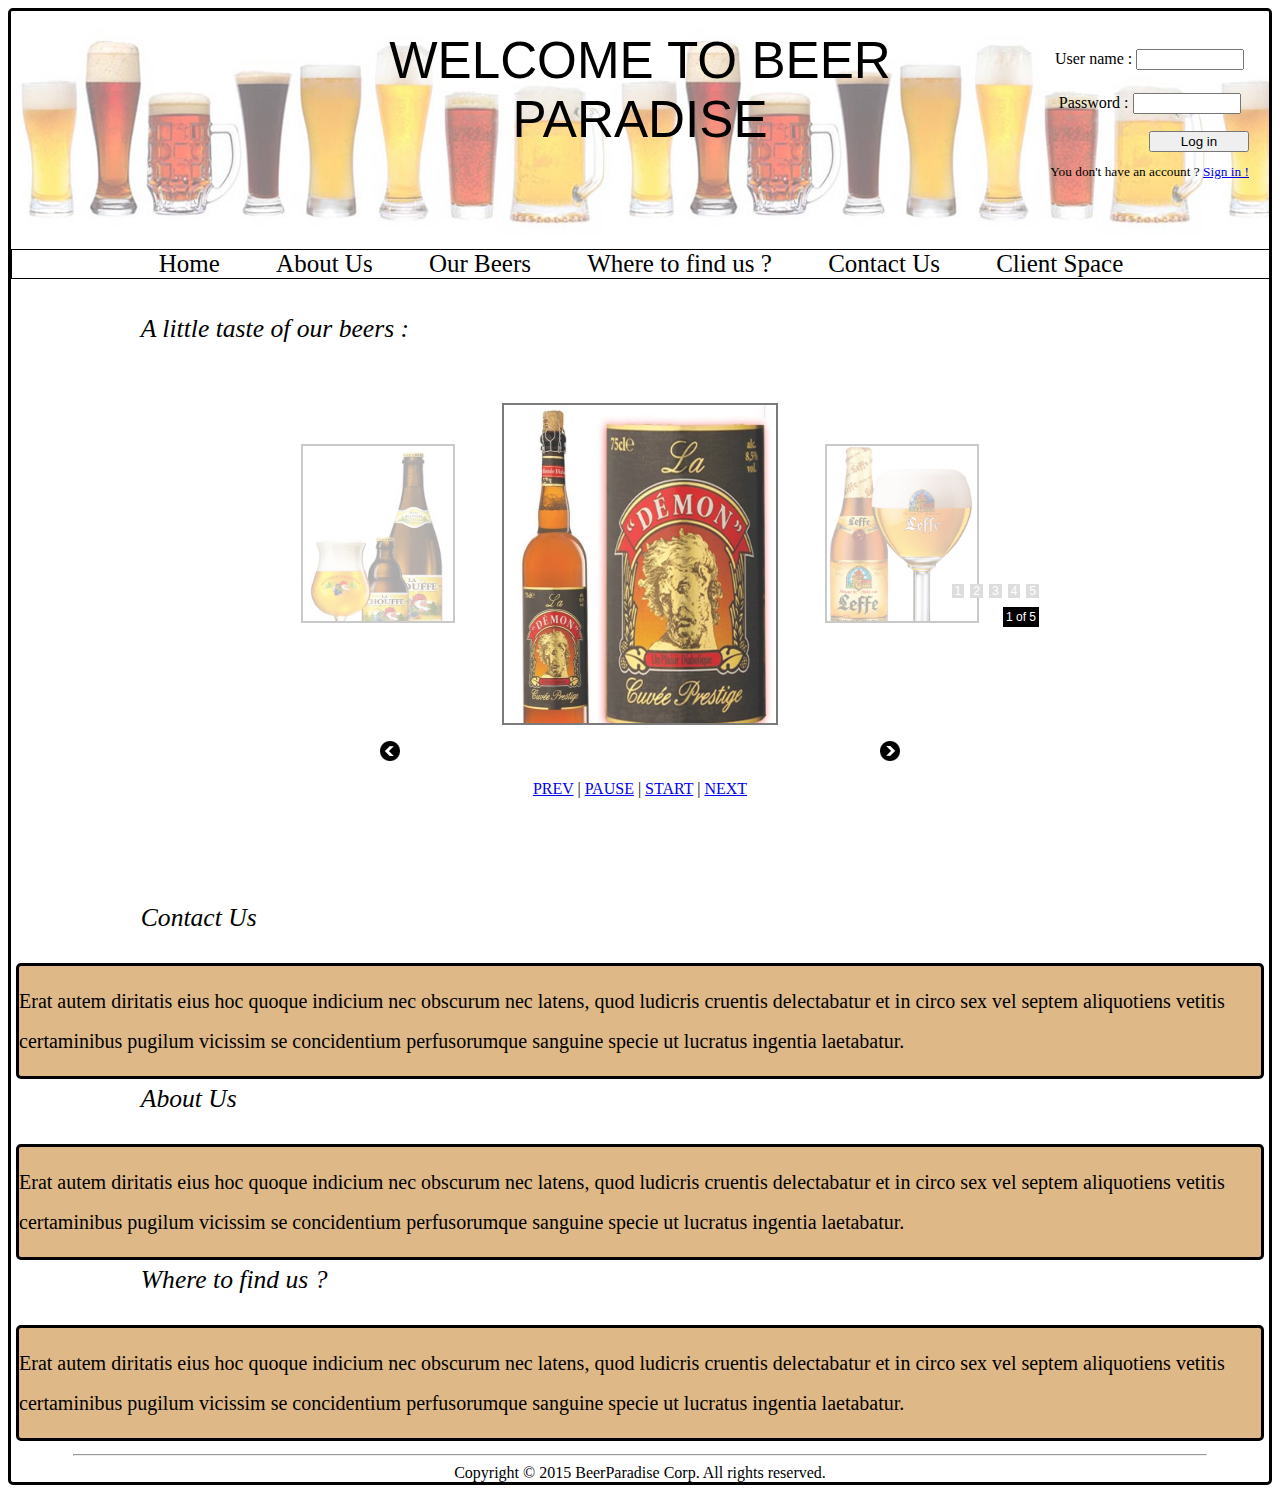
<file: index.html>
<!DOCTYPE html>
<html>
<head>

<title> Beer Paradise </title>

<meta http-equiv="Content-Type" content="text/html; charset=UTF-8"/>
<link href="css/Style.css" rel="stylesheet" type="text/css" />
<link href="css/header.css" rel="stylesheet" type="text/css" />
<link rel="stylesheet" type="text/css" href="css/login.css">
<link rel="stylesheet" href="css/feature-carousel.css" charset="utf-8" />
    <script src="js/jquery-1.7.min.js" type="text/javascript" charset="utf-8"></script>
    <script src="js/jquery.featureCarousel.min.js" type="text/javascript" charset="utf-8"></script>
    <script type="text/javascript">
      $(document).ready(function() {
        var carousel = $("#carousel").featureCarousel({
          // include options like this:
          // (use quotes only for string values, and no trailing comma after last option)
          // option: value,
          // option: value
        });

        $("#but_prev").click(function () {
          carousel.prev();
        });
        $("#but_pause").click(function () {
          carousel.pause();
        });
        $("#but_start").click(function () {
          carousel.start();
        });
        $("#but_next").click(function () {
          carousel.next();
        });
      });
    </script>

</head>
<body>

<header id="header">
	
	<h1 id="header_title"> Welcome to Beer Paradise </h1>
	<div id="login_part" >
		<form action="#" method="post">
			<p id="login_name_div">User name : <input type="text" name="login"></p>
			<p id="login_pass_div">Password : <input type="password" name="pwd"></p>
			<input id="login_button" type="submit" value="Log in"/><br/>
			<p id="signIn_link" style="font-size:10pt;">You don't have an account ? <a href="./Inscription.html">Sign in !</a></p>
		</form>

	</div>
	
	<ul class="sel">
		<li><a href="index.html"> Home </a></li>
		<li><a href="#about_us"> About Us </a></li>
		<li><a href="Products.html"> Our Beers </a> </li>
		<li><a href="#where_to"> Where to find us ? </a></li>
        <li><a href="#contact_us"> Contact Us </a></li>
        <li><a href="client-space.html"> Client Space </a></li>
	</ul>
	
</header>

<div class="contenu">

<carroussel>
	<h2>A little taste of our beers :</h2>
	<center>
    <div class="carousel-container">
    
        <div id="carousel">
	        <div class="carousel-feature">
	          <a href="Products.html"><img class="carousel-image" alt="Image Caption" src="images/R1.png"></a>
	          <div class="carousel-caption">
	            <p>
	              Bière du démon
	            </p>
	          </div>
	        </div>
	        <div class="carousel-feature">
	          <a href="Products.html"><img class="carousel-image" alt="Image Caption" src="images/R2.png"></a>
	          <div class="carousel-caption">
	            <p>
	              Leffe
	            </p>
	          </div>
	        </div>
	        <div class="carousel-feature">
		      <a href="http://en.wikipedia.org/wiki/Admiral_Ackbar"><img class="carousel-image" alt="Image Caption" src="images/R3.jpg"></a>
		      <div class="carousel-caption">
		        <p>
		          Rince Cochon
		        </p>
		      </div>
		    </div>
	        <div class="carousel-feature">
	          <a href="Products.html"><img class="carousel-image" alt="Image Caption" src="images/R4.jpg"></a>
	         	<div class="carousel-caption">
	               	<p>Goudale</p>
				</div>
			</div>
			<div class="carousel-feature">
		      <a href="Products.html"><img class="carousel-image" alt="Image Caption" src="images/R5.jpg"></a>
		      <div class="carousel-caption">
		        <p>
		         Chouffe
		        </p>
		      </div>
		    </div>
        </div>
    
      <div id="carousel-left"><img src="images/arrow-left.png" /></div>
      <div id="carousel-right"><img src="images/arrow-right.png" /></div>
    <div>
			<a id="but_prev" href="#">PREV</a> | <a id="but_pause" href="#">PAUSE</a> | <a id="but_start" href="#">START</a> | <a id="but_next" href="#">NEXT</a>
	</div>
    </div>
</center>
</carroussel>



<h2 id="contact_us">Contact Us</h2>
<article>
<p>
Erat autem diritatis eius hoc quoque indicium nec obscurum nec latens, quod ludicris cruentis delectabatur et in circo sex vel septem aliquotiens vetitis certaminibus pugilum vicissim se concidentium perfusorumque sanguine specie ut lucratus ingentia laetabatur.
</p>
</article>

<h2 id ="about_us">About Us</h2>
<article>
<p>
Erat autem diritatis eius hoc quoque indicium nec obscurum nec latens, quod ludicris cruentis delectabatur et in circo sex vel septem aliquotiens vetitis certaminibus pugilum vicissim se concidentium perfusorumque sanguine specie ut lucratus ingentia laetabatur.
</p>
</article>

<h2 id="where_to">Where to find us ?</h2>
<article>
<p>
Erat autem diritatis eius hoc quoque indicium nec obscurum nec latens, quod ludicris cruentis delectabatur et in circo sex vel septem aliquotiens vetitis certaminibus pugilum vicissim se concidentium perfusorumque sanguine specie ut lucratus ingentia laetabatur.
</p>
</article>


</div>
<footer>
	<center><hr width="90%"/>

	Copyright © 2015 BeerParadise Corp. All rights reserved.
	</center>
</footer>

</body>
</html>
</file>
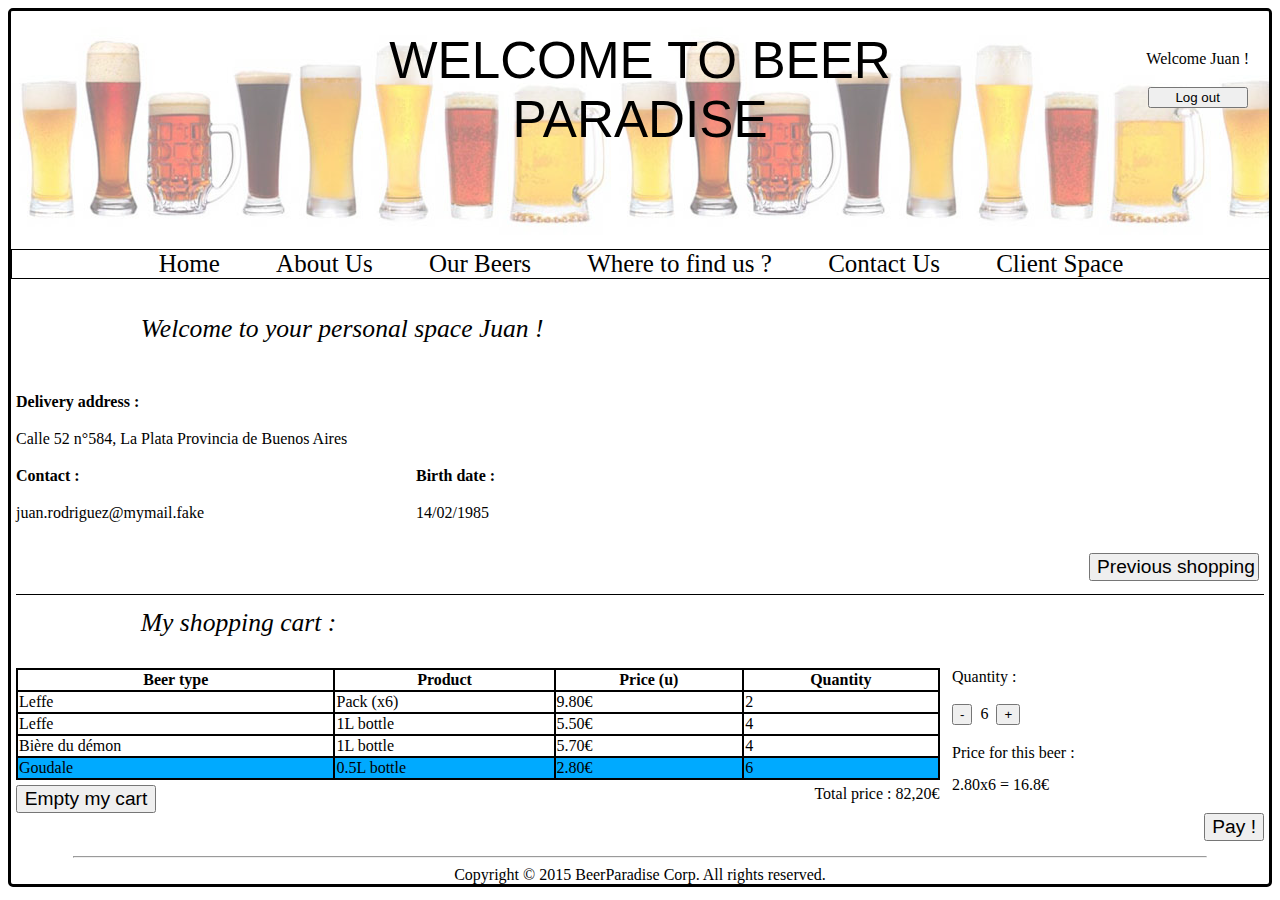
<file: client-space.html>
<!DOCTYPE html>   
<head>
	<title> Beer paradise </title>
	<meta http-equiv="Content-Type" content="text/html; charset=UTF-8"/>
	<link href="css/Style.css" rel="stylesheet" type="text/css" />
	<link href="css/header.css" rel="stylesheet" type="text/css" />
	<link rel="stylesheet" type="text/css" href="css/login.css">
</head>


<body>
<header id="header">
	
	<h1 id="header_title"> Welcome to Beer Paradise </h1>
	<div id="logged_part">
	    <form action="#" method="post">
			<p> Welcome Juan !</p>
			<input id="logout_button" type="submit" value="Log out"/>
	    </form>

	</div>
	
	<ul class="sel">
		<li><a href="./index.html"> Home </a></li>
		<li><a href="./index.html#about_us"> About Us </a></li>
		<li><a href="Products.html"> Our Beers </a> </li>
		<li><a href="./index.html#where_to"> Where to find us ? </a></li>
        <li><a href="./index.html#contact_us"> Contact Us </a></li>
        <li><a href="client-space.html"> Client Space </a></li>
	</ul>
	
</header>

<div class="contenu">
	<h2>Welcome to your personal space Juan !</h2>
	<div id="client_data">
		<p>Delivery address :</p>
		Calle 52 n°584, La Plata Provincia de Buenos Aires
		<div id="contact_data">
			<p id="id_contact">Contact :</p>
			juan.rodriguez@mymail.fake
		</div>
		<div id="birth_data">
		<p id="id_birth">Birth date :</p>
		14/02/1985
		</div>
		<input id="shop_but" type="button" value="Previous shopping" onclick="alert('It seems that so far, you havn\'t bought anything yet !');"/>
	</div>
	<hr size="1" color="black"/>
	<div id="client_cart">
		<h2>My shopping cart :</h2>
		<div id="cart_part">
			<table id="cart_table">
				<tr>
					<th>Beer type</th>
					<th>Product</th>
					<th>Price (u)</th>
					<th>Quantity</th>
				</tr>
				<tr>
					<td>Leffe</td>
					<td>Pack (x6)</td>
					<td>9.80€</td>
					<td>2</td>
				</tr>
				<tr>
					<td>Leffe</td>
					<td>1L bottle</td>
					<td>5.50€</td>
					<td>4</td>
				</tr>
				<tr>
					<td>Bière du démon</td>
					<td>1L bottle</td>
					<td>5.70€</td>
					<td>4</td>
				</tr>
				<tr style="background-color:#00aaff;">
					<td>Goudale</td>
					<td>0.5L bottle</td>
					<td>2.80€</td>
					<td>6</td>
				</tr>
			</table>
			<input id="cart_but" type="button" value="Empty my cart" />
			<span style="float:right;">Total price : 82,20€</span>
		</div>
		<div id="pay_part">
			<span>Quantity :</span><br/><br/>
			<button>-</button>&nbsp;&nbsp;6&nbsp;&nbsp;<button>+</button>
			<p>Price for this beer :<br/>
			2.80x6 = 16.8€</p>
			<button style="float:right;font-size: 1.2em;">Pay !</button>
		</div>
	</div>
</div>

<footer>
	<center>
		<hr width="90%"/>
		Copyright © 2015 BeerParadise Corp. All rights reserved.
	</center>
</footer>
</body>
</file>
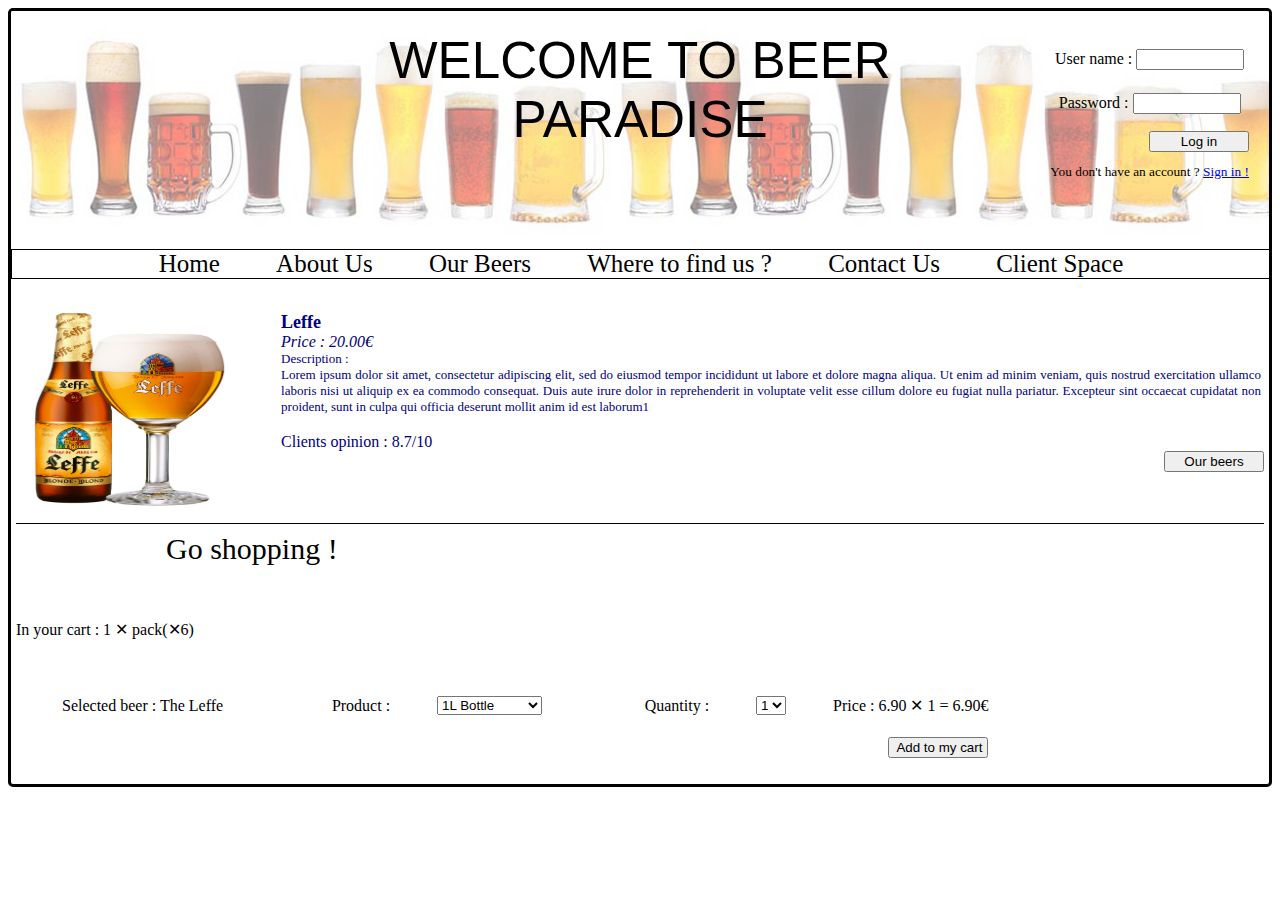
<file: detail.html>
<!DOCTYPE html>
<html>
    <head>
        
        <title> Beer Paradise </title>
        
        <meta http-equiv="Content-Type" content="text/html; charset=UTF-8"/>
        <link href="css/Style.css" rel="stylesheet" type="text/css" />
        <link href="css/header.css" rel="stylesheet" type="text/css" />
        <link rel="stylesheet" type="text/css" href="css/login.css">
            <link rel="stylesheet" href="css/feature-carousel.css" charset="utf-8" />
</head>

</head>
<body>
    
    <header id="header">
        
        <h1 id="header_title"> Welcome to Beer Paradise </h1>
        <div id="login_part" >
            <form action="#" method="post">
                <p id="login_name_div">User name : <input type="text" name="login"></p>
                    <p id="login_pass_div">Password : <input type="password" name="pwd"></p>
                        <input id="login_button" type="submit" value="Log in"/><br/>
                        <p id="signIn_link" style="font-size:10pt;">You don't have an account ? <a href="./Inscription.html">Sign in !</a></p>
                        </form>
            
        </div>
        
        <ul class="sel">
            <li><a href="index.html"> Home </a></li>
            <li><a href="index.html#about_us"> About Us </a></li>
            <li><a href="Products.html"> Our Beers </a> </li>
            <li><a href="index.html#where_to"> Where to find us ? </a></li>
            <li><a href="index.html#contact_us"> Contact Us </a></li>
            <li><a href="client-space.html"> Client Space </a></li>
        </ul>
        
    </header>
    
    <div class="contenu">
        <div class="detail">
            <div class="ima"><img src="images/R2.png" /></div>
            <div class="tit">Leffe</div>
            <div class="pri">Price : 20.00€ </div>
            <div class="des">Description : <br/> Lorem ipsum dolor sit amet, consectetur adipiscing elit, sed do eiusmod tempor incididunt ut labore et dolore
                magna aliqua. Ut enim ad minim veniam, quis nostrud exercitation ullamco laboris nisi ut aliquip ex ea commodo consequat.
                Duis aute irure dolor in reprehenderit in voluptate velit esse cillum dolore eu fugiat nulla pariatur.
                Excepteur sint occaecat cupidatat non proident, sunt in culpa qui officia deserunt mollit anim id est laborum1
            </div>
            <br/>
            <div class="opinion"> Clients opinion : 8.7/10 </div>
            
                <a href="./Products.html" class="back-2-our-beers"> <input type="button" value="Our beers" name="our-beers"/> </a>
            
        </div>
        
        <hr size="1" color="black"/>
        
        <div class="go-shopping">
            <div class="tit-shopping"> Go shopping ! </div>
            <br/>
            <br/>
            <br/>
            <div class=""> In your cart : 1 ✕ pack(✕6) </div>
            <br/>
            <br/>
            
            <div class="form-product">
            <form action="client-space.html" method="post" id="form-product-type">
                
                
                    <table id="table-product">
                    
                    <tr><td id="select-beer"> Selected beer : The Leffe </td>
                    <td> <label for="product"> Product : </label> </td>
                    <td> <SELECT name="product-type" size="1">
                        <OPTION>1L Bottle
                        <OPTION>33cl Bottle
                        <OPTION>50cl Can
                        <OPTION>Pack(✕6)
                            </SELECT>
                    </td>
                    <td> <label for="product"> Quantity : </label> </td>
                    <td> <SELECT name="quantity-product" size="1">
                        <OPTION>1
                        <OPTION>2
                        <OPTION>3
                        <OPTION>4
                        <OPTION>5
                        <OPTION>6
                        <OPTION>7
                        <OPTION>8
                            </SELECT>
                    </td>
                    <td> Price : 6.90 ✕ 1 = 6.90€ </td>
                    </tr>
                    
                    
                    
                    <tr>
                        <td/>
                        <td/>
                        <td/>
                        <td/>
                        <td/>
                        <td> <input type="submit" value="Add to my cart" class="submit-detail" /> </td> </tr>
                    
                    </table>
                    
                   
                    
                    
            </form>
            </div>
            
            
         
            
        </div>
        
        
        
        

</body>
</html>
</file>
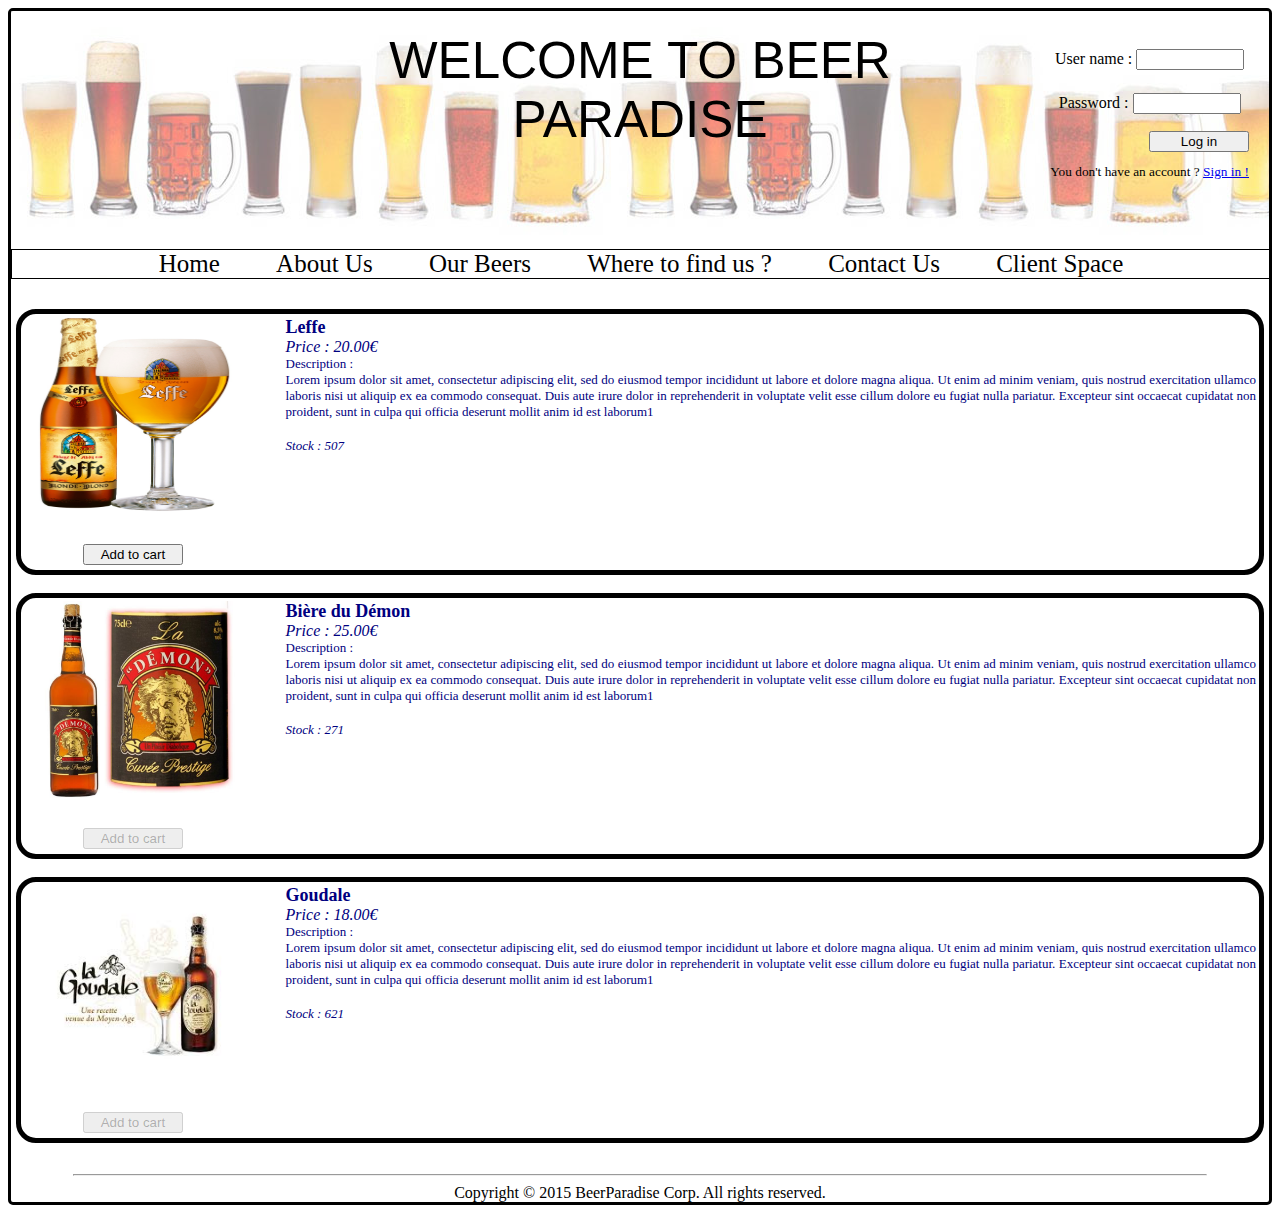
<file: Products.html>
<!DOCTYPE html>   
<!-- http://www.grafikart.fr/tutoriels/php/panier-php-session-309 -->
<head>
	<title> Beer paradise </title>
	<meta http-equiv="Content-Type" content="text/html; charset=UTF-8"/>
	<link href="css/Style.css" rel="stylesheet" type="text/css" />
	<link href="css/header.css" rel="stylesheet" type="text/css" />
	<link rel="stylesheet" type="text/css" href="css/login.css">
</head>


<body>
<header id="header">
	
	<h1 id="header_title"> Welcome to Beer Paradise </h1>
	<div id="login_part" >
		<form action="#" method="post">
			<p id="login_name_div">User name : <input type="text" name="login"></p>
			<p id="login_pass_div">Password : <input type="password" name="pwd"></p>
			<input id="login_button" type="submit" value="Log in"/><br/>
			<p id="signIn_link" style="font-size:10pt;">You don't have an account ? <a href="./Inscription.html">Sign in !</a></p>
		</form>

	</div>
	
	<ul class="sel">
		<li><a href="./index.html"> Home </a></li>
		<li><a href="./index.html#about_us"> About Us </a></li>
		<li><a href="Products.html"> Our Beers </a> </li>
		<li><a href="./index.html#where_to"> Where to find us ? </a></li>
        <li><a href="./index.html#contact_us"> Contact Us </a></li>
        <li><a href="client-space.html"> Client Space </a></li>
	</ul>
	
</header>

<div class="contenu">
	<div class="prod">
		<div class="ima"><img src="images/R2.png" /></div>
			<div class="tit">Leffe</div>
	        <div class="pri">Price : 20.00€ </div>
			<div class="des">Description : <br/> Lorem ipsum dolor sit amet, consectetur adipiscing elit, sed do eiusmod tempor incididunt ut labore et dolore
			 	magna aliqua. Ut enim ad minim veniam, quis nostrud exercitation ullamco laboris nisi ut aliquip ex ea commodo consequat. 
			 	Duis aute irure dolor in reprehenderit in voluptate velit esse cillum dolore eu fugiat nulla pariatur. 
			 	Excepteur sint occaecat cupidatat non proident, sunt in culpa qui officia deserunt mollit anim id est laborum1
			</div>
	        <br/>
			<div class="num">Stock : 507</div>

		<a href="./detail.html" class="nounderline"> <input type="button" value="Add to cart" name="ajouter-quantite"/> </a>

	</div>
	<br/>
	<div class="prod">
		<div class="ima"><img src="images/R1.png" /></div>
			<div class="tit">Bière du Démon</div>
	        <div class="pri">Price : 25.00€ </div>
			<div class="des">Description : <br/> Lorem ipsum dolor sit amet, consectetur adipiscing elit, sed do eiusmod tempor incididunt ut labore et dolore
			 	magna aliqua. Ut enim ad minim veniam, quis nostrud exercitation ullamco laboris nisi ut aliquip ex ea commodo consequat. 
			 	Duis aute irure dolor in reprehenderit in voluptate velit esse cillum dolore eu fugiat nulla pariatur. 
			 	Excepteur sint occaecat cupidatat non proident, sunt in culpa qui officia deserunt mollit anim id est laborum1
			</div>
	        <br/>
			<div class="num">Stock : 271</div>
		<a href="./index.html" class="nounderline"> <input type="button" disabled="true" value="Add to cart" name="ajouter-quantite2"/> </a>
	</div>
	<br/>
	<div class="prod">
		<div class="ima"><img src="images/R4.jpg" /></div>
			<div class="tit">Goudale</div>
	        <div class="pri">Price : 18.00€ </div>
			<div class="des">Description : <br/> Lorem ipsum dolor sit amet, consectetur adipiscing elit, sed do eiusmod tempor incididunt ut labore et dolore
			 	magna aliqua. Ut enim ad minim veniam, quis nostrud exercitation ullamco laboris nisi ut aliquip ex ea commodo consequat. 
			 	Duis aute irure dolor in reprehenderit in voluptate velit esse cillum dolore eu fugiat nulla pariatur. 
			 	Excepteur sint occaecat cupidatat non proident, sunt in culpa qui officia deserunt mollit anim id est laborum1
			</div>
	        <br/>
			<div class="num">Stock : 621</div>
		<a href="" class="nounderline"> <input type="button" disabled="true" value="Add to cart" name="ajouter-quantite3"/> </a>
	</div>
	<br/>
</div>
	
<footer>
	<center>
		<hr width="90%"/>
		Copyright © 2015 BeerParadise Corp. All rights reserved.
	</center>
</footer>



</body>
</html>
</file>
<file: css/Style.css>
body 
{
	border:3px solid black;
	-moz-border-radius:5px 5px;
	-webkit-border-radius:5px 5px;
	
 	border-radius: 5px 5px;
	border: 5px 5px;
	font-family: verdana;

}


h1, h2 {
  padding: 0 10%;
  margin: 0;
  color: #000;
  font-weight: normal;
}

p
{
  margin: 0.75em 0;
  line-height: 2;

}

h1
{
  padding-top: 0;
  padding-bottom: 5px;
  border-bottom: none;
  font-family: verdana;
  font-size: 3.2em;
  text-transform: uppercase;

}


h2
{
  display: block;
  padding-top: 5px;
  padding-bottom: 30px;
  border-top: none;
  font-size: 1.6em;
  font-style: italic;
  font-family: verdana;
}

h3
{
	float left;
	position relative;
	font-family: verdana;
}

h4
{
	float left;
	position relative;
	font-family: verdana;
}

#client_data p{
	font-weight: bold;
}

article
{
    font-family: verdana;
    font-size: 20px;
    border:3px solid black;
	-moz-border-radius:5px 5px;
	-webkit-border-radius:5px 5px;
    background-color: #DEB887;
}

ul{list-style-type:circle}

li
{
	font-style: bold;
}

.contenu{
	padding:5px;
}

.prod
{
	position: relative;
	height: 250px;
	color:navY ;
    text-align: justify;
	border:5px solid black;
    -moz-border-radius:20px 20px;
    -webkit-border-radius:20px 20px;
    padding:3px;
	font-family: verdana;
}

.detail
{
    position: relative;
    height: 200px;
    color:navY ;
    text-align: justify;
    
    -moz-border-radius:20px 20px;
    -webkit-border-radius:20px 20px;
    padding:3px;
    font-family: verdana;
}


.tit
{
	float: top;

	font-weight: bold;
	font-size: large;
	font-family: verdana;
}
.des
{
    font-size: small;
	margin-left:230px;
	font-family: verdana;

}
.num
{	
    font-size: small;
	margin-left:230px;
	font-style: italic;
	font-family: verdana;
}
.pri
{
	margin-right: 5%;

	font-style: italic;
	font-family: verdana;
}

.ima img{

	float:left;
	 width:200px; 
	 height:200px;
	 margin-left: 1%;
     margin-right: 4%;
}


.achat
{
	text-align: center;
	margin-right: 20%;
	margin-top: 20%;
	margin-left: 20%;
	margin-bottom: 20%;
	border:3px solid red;
	-moz-border-radius:5px 5px;
	-webkit-border-radius:5px 5px;
}

.bouton
{
 font-family: Arial,sans-serif; 
 font-size: 1.6em; 
 width: 200px;
 height: 43px; 
 padding-top: 7px; /*permet le centrage vertical*/
 text-align: center; 
 color: #000;
 background: #444;
}

a.nounderline:link 
{ 
 text-decoration:none;
 position: absolute;
 bottom: 5px;
 left: 5%;
}


#client_data{
	position: relative;
	width: 100%;
	height: 200px;
}
.back-2-our-beers
{
    position : absolute;
    right: 0;
    
}

.tit-shopping
{
    font-size : 30px;
    margin-left : 150px;
    margin-top : 0px;
}


#table-product
{
    text-align : right;
    border-spacing: 45px 20px;
    
}



#contact_data,#birth_data,#shop_but{
	position: absolute;
	width: 300px;
}

#contact_data,#birth_data,#shop_but{
	position: absolute;
	width: 300px;


}

#contact_data{
	left: 0;
}
#birth_data{
	left: 400px;
}

#shop_but{
	font-size: 1.2em;
	width: 170px;
	right: 5px;
	bottom: 5px;
}
#cart_but{
	font-size: 1.2em;
	width: 140px;
}

#client_cart{
	position: relative;
	height: 240px;
}

#cart_part{
	position: absolute;
	left: 0;
	width: 74%;

}

#pay_part{
	position: absolute;
	right: 0;
	width: 25%;
	margin-left: 5px;
}

#cart_table{
	border-collapse: collapse;
	width: 100%;
	margin-bottom: 5px;
}

#cart_table td,th{
	border: 2px solid black;
}
</file>
<file: css/header.css>
header
{
	position: relative;
	padding: 20px 0 0px 0;
	height: 248px;
	background-image:url(../images/slider-magasin-bieres.png);
	background-position: 0 0, 0 0, -5px -25px, 0 50%;
	background-repeat: repeat, repeat, no-repeat, no-repeat;
	background-size: auto, auto, auto, cover;
	text-align: center;
	margin-bottom: 25px;
} 

.sel
{
	position: absolute;
	bottom: 0;
	color: white;
	list-style-type: none;
	background-color: transparent;
	border:1px solid black;
	margin: 0;
  	width:100%;
  	padding-left: 0;
}

.sel li{
	display: inline;
	padding: 0 1em;
	font-size: 25px;
}
.sel li a{
	color:black;
	text-decoration: none;
}

#header_title{
  margin:auto;
  width:50%;
}
h1
{
  padding: 0 10%;
  margin: 0;
  color: #000;
  font-weight: normal;
  padding-top: 0;
  padding-bottom: 5px;
  border-bottom: none;
  font-family: Arial, Helvetica, sans-serif;
  font-size: 3.2em;
  text-transform: uppercase;
}

.robot img
{
	float:left;
	position: relative;
	 width:150px; 
	 height:150px;
	margin-left: 20px;
}
</file>
<file: css/login.css>
#login_part,#logged_part{
	position:absolute;
	right:10px;
	top:10px;
	padding-top: 10px;
	padding-right:10px;
	z-index:3;
}

#login_name_div,#login_pass_div,#login_button,#signIn_link{
	float:right;
	margin:0px;
}
#login_button{
	float:right;	
}

input{
width: 100px;
}

label
{
    display: block;
    width: 120px;
    float: left;
}

h3
{
    font-size: 32px;
    font-style: bold;
}
</file>
<file: css/feature-carousel.css>
/********************
 * FEATURE CAROUSEL *
 ********************/
.carousel-container {
  margin-left: auto;
  margin-right: auto;
  position:relative;
  width:960px;
  margin-bottom: 100px;
}
#carousel {
	
  height:400px;
  width:900px;
  position:relative;
  margin-bottom:0.5em;
  font-size:12px;
  font-family: Arial;
}
.carousel-image {
  border:0;
  height:350px;
  width:300px;
  display:block;
}
.carousel-feature {
  position:absolute;
  top:-1000px;
  left:-1000px;
  border:2px solid #5d5d5d;
  cursor:pointer;
}
.carousel-feature .carousel-caption {
  position:absolute;
  bottom:0;
  width:100%;
  background-color:#000;
}
.carousel-feature .carousel-caption p {
  margin:0;
  padding:5px;
  font-weight:bold;
  font-size:12px;
  color:white;
}
.tracker-summation-container {
  position:absolute;
  color:white;
  right:48px;
  top:230px;
  padding:3px;
  margin:3px;
  background-color:#000;
}
.tracker-individual-container {
  position:absolute;
  color:white;
  right:48px;
  top:210px;
  padding:0;
  margin:0;
}
.tracker-individual-container li {
  list-style:none;
}
.tracker-individual-container .tracker-individual-blip {
  margin:0 3px;
  padding:0 3px;
  color:white;
  text-align:center;
  background-color:#DDD;
}
.tracker-individual-container .tracker-individual-blip-selected {
  color:white;
  font-weight:bold;
  background-color:#000;
}
#carousel-left {
  position:absolute;
  bottom:33px;
  left:220px;
  cursor:pointer;
}
#carousel-right {
  position:absolute;
  bottom:33px;
  right:220px;
  cursor:pointer;
}


.but a{
  margin-left: auto;
  margin-right: auto;
  position:relative;

}
</file>
